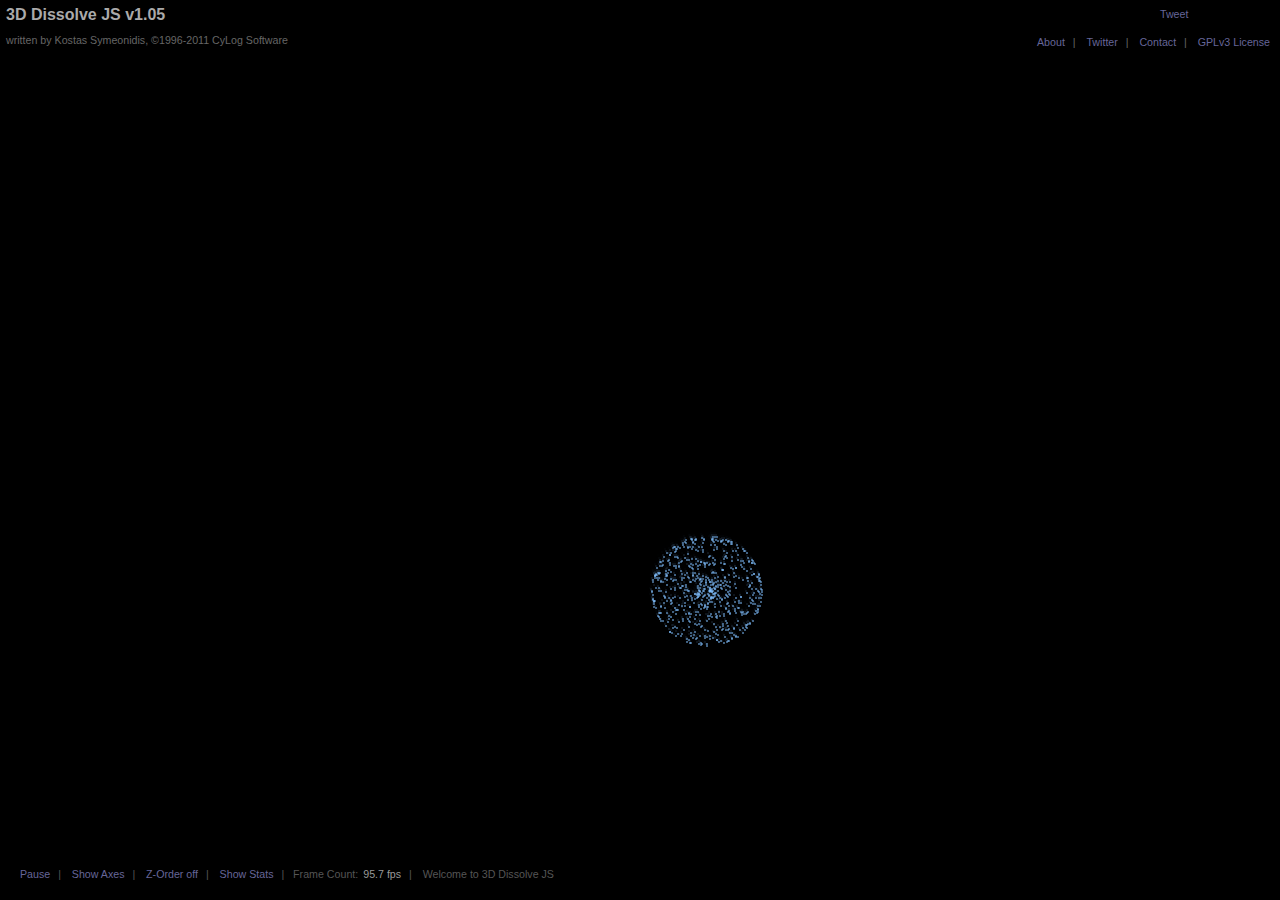
<file: demo/dissolve.html>
<!DOCTYPE html>
<!--
==========================================================================
dissolve.html

Written by Kostas Symeonidis
Copyright (c)2009-2011, CyLog Software
==========================================================================
History:

06.Dec.2009  v0.01 - Started
             v0.02 - Published
05.Mar.2011  v0.03 - Black background, some sanitisation of code
05.Mar.2011  v0.04 - Added transitions between two spheres (blue, yellow)
06.Mar.2011  v0.05 - Fixed color transition bugs, reorganised patterns
                     to be more readble.
                     Added Axes display for debugging
                     Added text description and transition description.
                     Added color.js library
                     6 shapes (3 out of 46 classics implemented)
17.Mar.2011  v0.06 - 15 shapes (12 out of 46 classics implemented)
27.Apr.2011  v0.07 - 2 more shapes, fixed InitCylindrical bug
28.Apr.2011  v0.08 - 14 more shapes (13 legacy ones, and 1 new)
                     Slight variations in some shapes in regards to color
04.May.2011  v0.09 - 1 more shape
07.May.2011  v1.00 - Finished all legacy shapes. Toggling Axes enabled.
                     Better sizing of the canvas element.
08.May.2011  v1.01 - Merged Start/Stop link to one.
10.May.2011  v1.02 - Added Z-Order indexer and toggle button.
11.May.2011  v1.03 - Removed most text added new links. About box as pop-up.
12.May.2011  v1.04 - Added opacity on about box, proper links. Added display
                     of pattern stats.
02.Aug.2011  v1.05 - Removed unused code

==========================================================================
 This is the main HTML page for dissolve
==========================================================================
"3D Dissolve JS" License
GNU General Public License version 3.0 (GPLv3)
==========================================================================
This file is part of "3D Dissolve JS"

"3D Dissolve JS" is free software: you can redistribute it and/or modify
it under the terms of the GNU General Public License as published by
the Free Software Foundation, either version 3 of the License, or
(at your option) any later version.

"3D Dissolve JS" is distributed in the hope that it will be useful,
but WITHOUT ANY WARRANTY; without even the implied warranty of
MERCHANTABILITY or FITNESS FOR A PARTICULAR PURPOSE.  See the
GNU General Public License for more details.

You should have received a copy of the GNU General Public License
along with "3D Dissolve JS". If not, see <http://www.gnu.org/licenses/>.
==========================================================================
-->
<html>
<head>
  <title>3D Dissolve JS</title>
  <meta http-equiv="Content-Type" content="text/html;charset=utf-8"/>
  <meta name="keywords" content="3D, Dissolve, HTML5, JavaScript, Kostas, Symeonidis"/>
  <meta name="viewport" content="width=device-width" />

  <link rel="stylesheet" type="text/css" href="css/dissolve.css"/>

  <script type="text/javascript" src="js/util.js"></script>
  <script type="text/javascript" src="js/canvas_common.js"></script>
  <script type="text/javascript" src="js/animation_control.js"></script>
  <!--script type="text/javascript" src="../src/common/logger_common.js"></script-->

  <script type="text/javascript" src="../src/colors.js"></script>
  <script type="text/javascript" src="../src/math3d.js"></script>
  <script type="text/javascript" src="../src/obj3d.js"></script>
  <script type="text/javascript" src="../src/objdis3d.js"></script>
  <script type="text/javascript" src="../src/zorder_indexer.js"></script>
  <script type="text/javascript" src="../src/axes.js"></script>
  <script type="text/javascript" src="../src/dissolve_patterns.js"></script>
  <script type="text/javascript" src="../src/dissolve.js"></script>

  <script type="text/javascript">

    var btnPause;
    var btnAxes;
    var btnZOrder;
    var btnStats;

    function aboutShow ()
    {
      var divAbout = document.getElementById("about");
      divAbout.style.display = "block";
    }

    function aboutHide ()
    {
      var divAbout = document.getElementById("about");
      divAbout.style.display = "none";
    }

    function toggleAnimation ()
    {
      if (bAnimationOn)
      {
        stopAnimation();
        btnPause.innerHTML = "Resume";
      }
      else
      {
        startAnimation(mainLoop);
        btnPause.innerHTML = "Pause";
      }
    }

    function toggleAxes ()
    {
      bShowAxes = !bShowAxes;
      btnAxes.innerHTML = bShowAxes ? "Hide Axes" : "Show Axes";
      drawFrame();
    }

    function toggleZOrder ()
    {
      bUseZOrderIndexer = !bUseZOrderIndexer;
      btnZOrder.innerHTML = bUseZOrderIndexer ? "Z-Order on" : "Z-Order off";
    }

    function toggleStats ()
    {
      bShowStats = !bShowStats;
      btnStats.innerHTML = bShowStats ? "Hide Stats" : "Show Stats";
      drawFrame();
    }


    function recommendedCanvasHeight ()
    {
      var header = document.getElementById("header");
      var controls = document.getElementById("controls");
      //  var footer = document.getElementById("footer");
      return window.innerHeight - header.clientHeight - controls.clientHeight - 16; //footer.clientHeight - 16;
    }

    function init ()
    {
      initAnimationControl("frameCounter");
      initShapeDescription("shapeCaption");
      btnPause = document.getElementById("btn_pause");
      btnAxes = document.getElementById("btn_axes");
      btnZOrder = document.getElementById("btn_zorder");
      btnStats = document.getElementById("btn_stats");

      var canvasWidth = window.innerWidth - 8;
      var canvasHeight = recommendedCanvasHeight();
      initCanvas("canvas", canvasWidth, canvasHeight); // 640, 480);
      ctx.fillStyle = "rgba(200, 255, 212, 0.75)";

      world = new tdWorld(canvasWidth, canvasHeight, Math.round(canvasWidth / 2), Math.round(canvasHeight / 2), 0);
      camera = new tdCamera();
      camera.initSpherical(240, 31, 70, 120);

      initDissolve();
    }

    function load ()
    {
      // initLogger();
      init();
      toggleAnimation();
      setTimeout('setNewTarget()', 3000);  // after 3 sec set a new target object
    }
  </script>

</head>

<body onload="load();">

<header id="header">
  <!-- Social Buttons -->
  <div class="social-links">
    <div class="social-link"><div class="g-plusone" data-size="medium"></div></div>
    <div class="social-link"><a href="https://twitter.com/share" class="twitter-share-button" data-via="ksymeon">Tweet</a></div>
  </div>
  <script type="text/javascript" src="https://apis.google.com/js/plusone.js"></script>
  <script>!function(d,s,id){var js,fjs=d.getElementsByTagName(s)[0];if(!d.getElementById(id)){js=d.createElement(s);js.id=id;js.src="//platform.twitter.com/widgets.js";fjs.parentNode.insertBefore(js,fjs);}}(document,"script","twitter-wjs");</script>
  <!-- end of Social Buttons -->

  <h1>3D Dissolve JS v1.05</h1>

  <p class="copyright">written by Kostas Symeonidis, &copy;1996-2011 CyLog Software
    <span style="text-align:right; float:right;">
      <a href="#" onclick="aboutShow();">About</a>&nbsp;&nbsp;|&nbsp;&nbsp;
      <a href="http://twitter.com/ksymeon/" target="_new">Twitter</a>&nbsp;&nbsp;|&nbsp;&nbsp;
      <a href="http://www.cylog.org/contact-us.do" target="_new">Contact</a>&nbsp;&nbsp;|&nbsp;&nbsp;
      <a href="http://www.gnu.org/licenses/gpl-3.0.html" target="_new">GPLv3 License</a>
    </span>
  </p>

</header>

<canvas id="canvas">
  It seems that your browser does not support the "canvas" tag.
  Please upgrade to a newer or better browser...
</canvas>

<div id="controls">
  <p class="controls">
    <a href="#" id="btn_pause" onclick="toggleAnimation();">Stop</a>&nbsp;&nbsp;|&nbsp;&nbsp;
    <a href="#" id="btn_axes" onclick="toggleAxes();">Show Axes</a>&nbsp;&nbsp;|&nbsp;&nbsp;
    <a href="#" id="btn_zorder" onclick="toggleZOrder();">Z-Order off</a>&nbsp;&nbsp;|&nbsp;&nbsp;
    <a href="#" id="btn_stats" onclick="toggleStats();">Show Stats</a>&nbsp;&nbsp;|&nbsp;&nbsp;
    Frame Count: <span id="frameCounter">&nbsp;</span>&nbsp;&nbsp;|&nbsp;&nbsp;
    <span id="shapeCaption">&nbsp;</span>
  </p>
</div>

<div id="about">

  <p><strong>"3D Dissolve JS"</strong> is a browser-based implementation of
    our Win32 <a href="http://www.cylog.org/graphics/3ddissolve.jsp" target="_new">"3D Dissolve"</a>
    screen saver written entirely in JavaScript utilizing the HTML5 canvas element.
    <strong>"3D Dissolve JS"</strong> is based on a small 3D engine written in Borland Pascal in 1996.
    For more information and to download the original classic screen saver for Windows operating systems
    please visit the <a href="http://www.cylog.org/graphics/3ddissolve.jsp" target="_new">"3D Dissolve"</a> page at
    <a href="http://www.cylog.org/" target="_new">cylog.org</a>.<br/><br/>
    <strong>"3D Dissolve JS"</strong> was written mainly to familiarize myself with the HTML5 canvas and 2D context
    but also to test the increased capabilities and performance of modern-browser JavaScript. Started in June 2009
    development was very slow but finally in May 2011 I found some time to finish off
    the final few remaining patterns and add new functionality like axes, stats display and z-order indexing.
  </p>

  <h2>License and Contact Information</h2>

  <p><strong>3D Dissolve JS</strong> is released as open source under the
    <strong>GNU General Public License version 3 (GPLv3)</strong>.
    For more information on how to apply and follow the GNU GPL, see <a href="http://www.gnu.org/licenses/" target="_new">http://www.gnu.org/licenses/</a>.
    <br/>
    Contact Kostas Symeonidis at: <a href="http://www.cylog.org/contact-us.do" target="_new">http://www.cylog.org/contact-us.do</a>.<br/>
    Follow me on Twitter: <a href="http://www.twitter.com/ksymeon" target="_new">ksymeon</a>
  </p>

  <p style="text-align:right;"><a href="#" onclick="aboutHide();">Close</a></p>

</div>

<!--textarea id="logger" cols="120" rows="10"></textarea-->

<!-- Google analytics -->
<script type="text/javascript">
  var gaJsHost = (("https:" == document.location.protocol) ? "https://ssl." : "http://www.");
  document.write(unescape("%3Cscript src='" + gaJsHost + "google-analytics.com/ga.js' type='text/javascript'%3E%3C/script%3E"));
</script>
<script type="text/javascript">
  try
  {
    var pageTracker = _gat._getTracker("UA-1023832-3");
    pageTracker._trackPageview();
  }
  catch(err)
  {
  }
</script>
<!-- End of Google analytics -->

</body>
</html>
</file>
<file: demo/css/dissolve.css>
/* ==========================================================================
 * dissolve.css
 *
 * Written by Kostas Symeonidis
 * Copyright (c)2011, CyLog Software
 * ==========================================================================
 * History:
 *
 * 05.Mar.2011  Started
 * ==========================================================================
 * Stylesheet for 3D Dissolve JS
 * ==========================================================================
 * "3D Dissolve JS" License
 * GNU General Public License version 3.0 (GPLv3)
 * ==========================================================================
 * This file is part of "3D Dissolve JS"
 *
 * "3D Dissolve JS" is free software: you can redistribute it and/or modify
 * it under the terms of the GNU General Public License as published by
 * the Free Software Foundation, either version 3 of the License, or
 * (at your option) any later version.
 *
 * "3D Dissolve JS" is distributed in the hope that it will be useful,
 * but WITHOUT ANY WARRANTY; without even the implied warranty of
 * MERCHANTABILITY or FITNESS FOR A PARTICULAR PURPOSE.  See the
 * GNU General Public License for more details.
 *
 * You should have received a copy of the GNU General Public License
 * along with "3D Dissolve JS". If not, see <http://www.gnu.org/licenses/>.
 * ==========================================================================
 */

* {
  font-family: Tahoma, Verdana, Arial, Helvetica, Sans serif;
  font-size: 8pt;
  margin: 0px;
  padding: 2px;
}

body {
  margin: 0px;
  padding: 0px;
  color: #666;
  background-color: black;
}

h1 {
  font-size: 12pt;
  color: #aaa;
    height: 24px;
}

h2 {
  font-size: 9pt;
  margin: 12px 0px 0px 0px;
  color: #444;
}

p.copyright {
  margin: 0 0 4px 0;
  font-size: 8pt;
  color: #666;
}

#controls { overflow: hidden; }

p.controls {
  margin: 0 0 8px 12px;
  color : #555;
}

#frameCounter {
  color : #999;
}

#canvas {
  background-color: #000;
  /*
  border: 1px solid #999;
  padding: 1px;
  */
}

a {
  text-decoration: none;
  color: #669;
}

#about {
  display: none;
  position: absolute;
  right: 20px;
  top: 60px;
  width: 520px;
  height: auto;
  color: #777;
  background-color: #222;
  opacity: 0.8;
  border: 1px #444 solid;
}

div.social-links {
    display:block;
    float:right;
    margin-right: 24px;
}

div.social-link {
    float: left;
    height: 21px;
    width: 90px;
}
</file>
